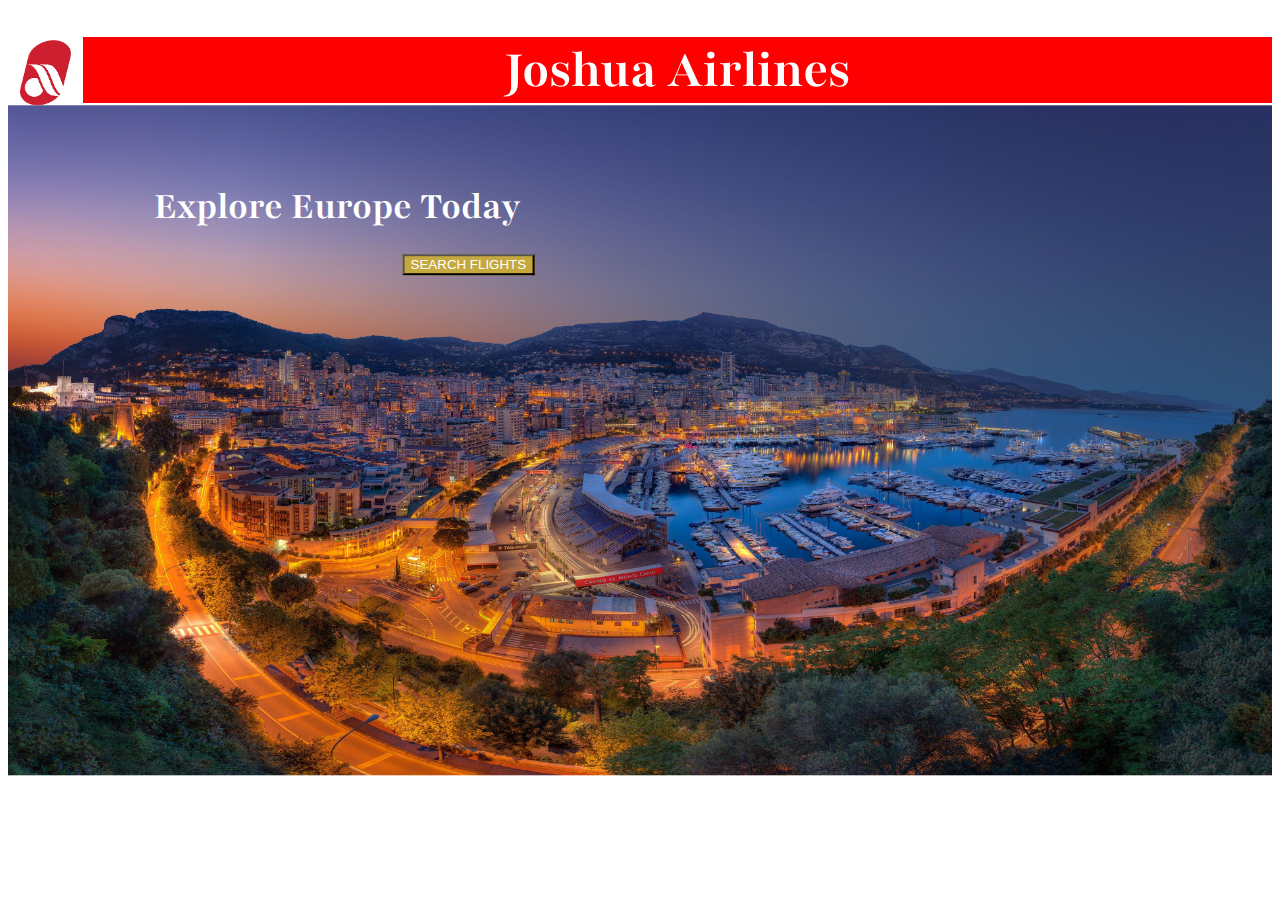
<file: index.html>
<!DOCTYPE html>
<html lang="en">
<head>
    <meta charset="UTF-8">
    <meta http-equiv="X-UA-Compatible" content="IE=edge">
    <meta name="viewport" content="width=device-width, initial-scale=1.0">
    <title>Joshua Airlines</title>
    <link rel="stylesheet" href="main.css">
</head>
<body>
<img src="FAFA.png" alt="n">
<img class="a" src="HELLO.jpg" alt="no">
<h1>
    Joshua Airlines
</h1>
<h2>
    Explore Europe Today
</h2>
<h3>
    <button onclick="window.location.href = 'Book.html';">SEARCH FLIGHTS</button>
</h3>

<script>
    
</script>
</file>
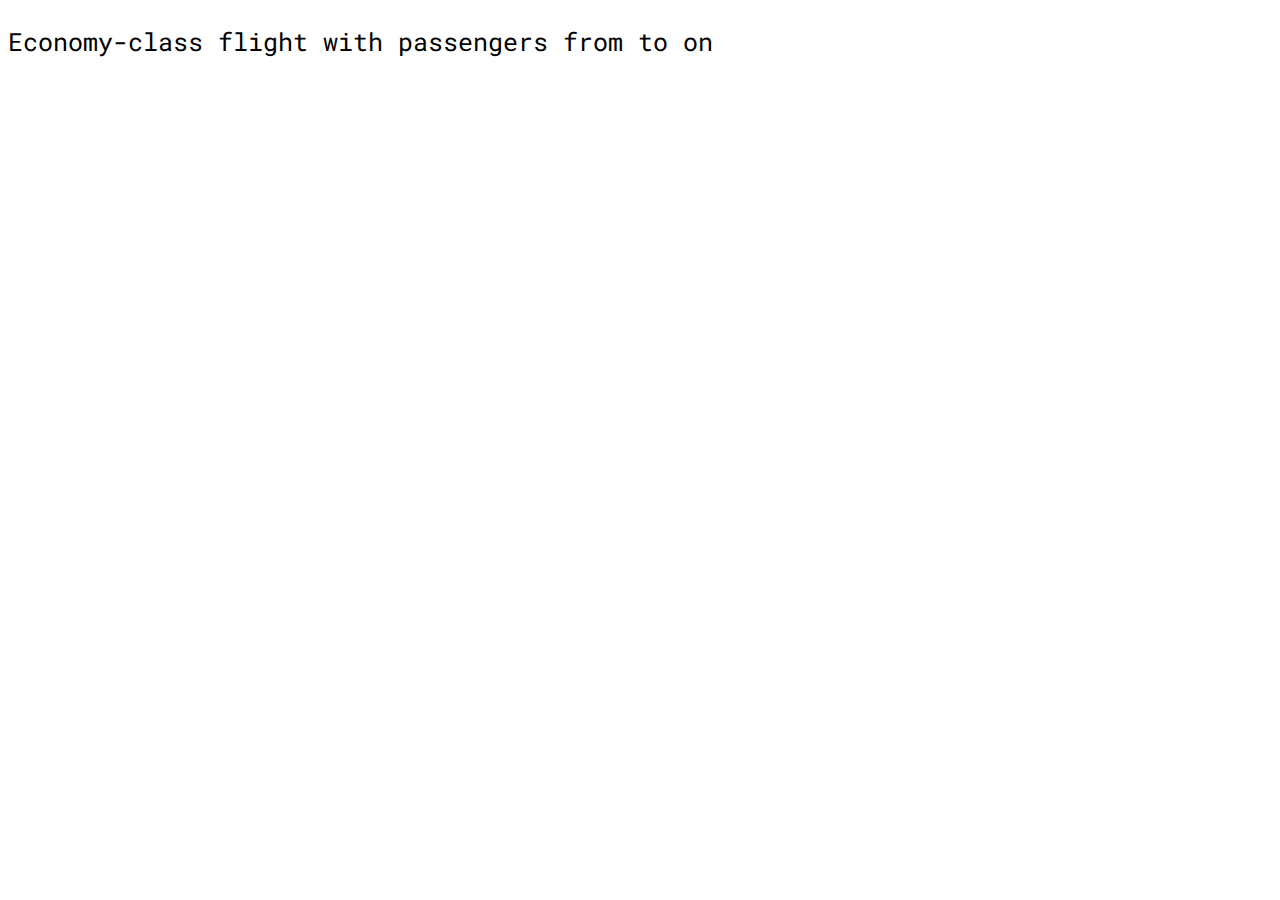
<file: Flights.html>
<!DOCTYPE html>
<html lang="en">
<head>
    <meta charset="UTF-8">
    <meta http-equiv="X-UA-Compatible" content="IE=edge">
    <meta name="viewport" content="width=device-width, initial-scale=1.0">
    <link rel="stylesheet" href="main.css">
    <title>Find Flights</title>
</head>
<body>
    <p>
      Economy-class flight with <span id="amount"></span> passengers from <span id="flight"></span> to  <span id="destination"></span> on <span id="time"></span> 
    </p>
</body>
</html>
</file>
<file: main.css>
@import url('https://fonts.googleapis.com/css2?family=Playfair:ital,wght@1,900&display=swap');
@import url('https://fonts.googleapis.com/css2?family=Montserrat:wght@100&family=Playfair:ital,wght@1,900&family=Roboto+Slab:wght@200&display=swap');
@import url('https://fonts.googleapis.com/css2?family=Montserrat:wght@100&family=Playfair:ital,wght@1,900&family=Roboto+Mono:wght@100&display=swap');
h1 {
    font-family: 'Playfair';
    font-size: 55px;
    text-align: center;
    background-color: red;
    color: white;
}
img {
    width: 75px;
    float: left;
    color: white;
}
.a {
    height: 670px;
    width: 100%;
    transform: translate(0%, -1%);
}
h2 {
    position: absolute;
    color: white;
    font-family: 'Playfair';
    font-size: 40px;
    transform: translate(40%, 20%);
}
h3 {
    position: absolute;
    color: white;
    font-family: 'Playfair';
    transform: translate(300%, 380%);
    font-size: 20px; 
}
h5 {
    font-family: 'Roboto Mono';
   text-align: center;
    color: white;
    background-color: rgb(60, 147, 250);
    font-size: 40px;
    margin-bottom: 20px;
    margin-top: 20px;

}
.b {
    height: 300px;
    width: 100%;
    transform: translate(-2px, 0px);
    border:rgb(255, 255, 255) double;
    border-width: 5px;
}
h6 {
    font-family: 'Roboto Mono';
    text-align: left;
    font-size: 25px;
}
p {
    font-family: 'Roboto Mono';
    text-align: left;
    font-size: 25px;

}
button {
    background-color: rgb(197, 168, 62);
    color: rgb(255, 255, 255);
}
</file>
